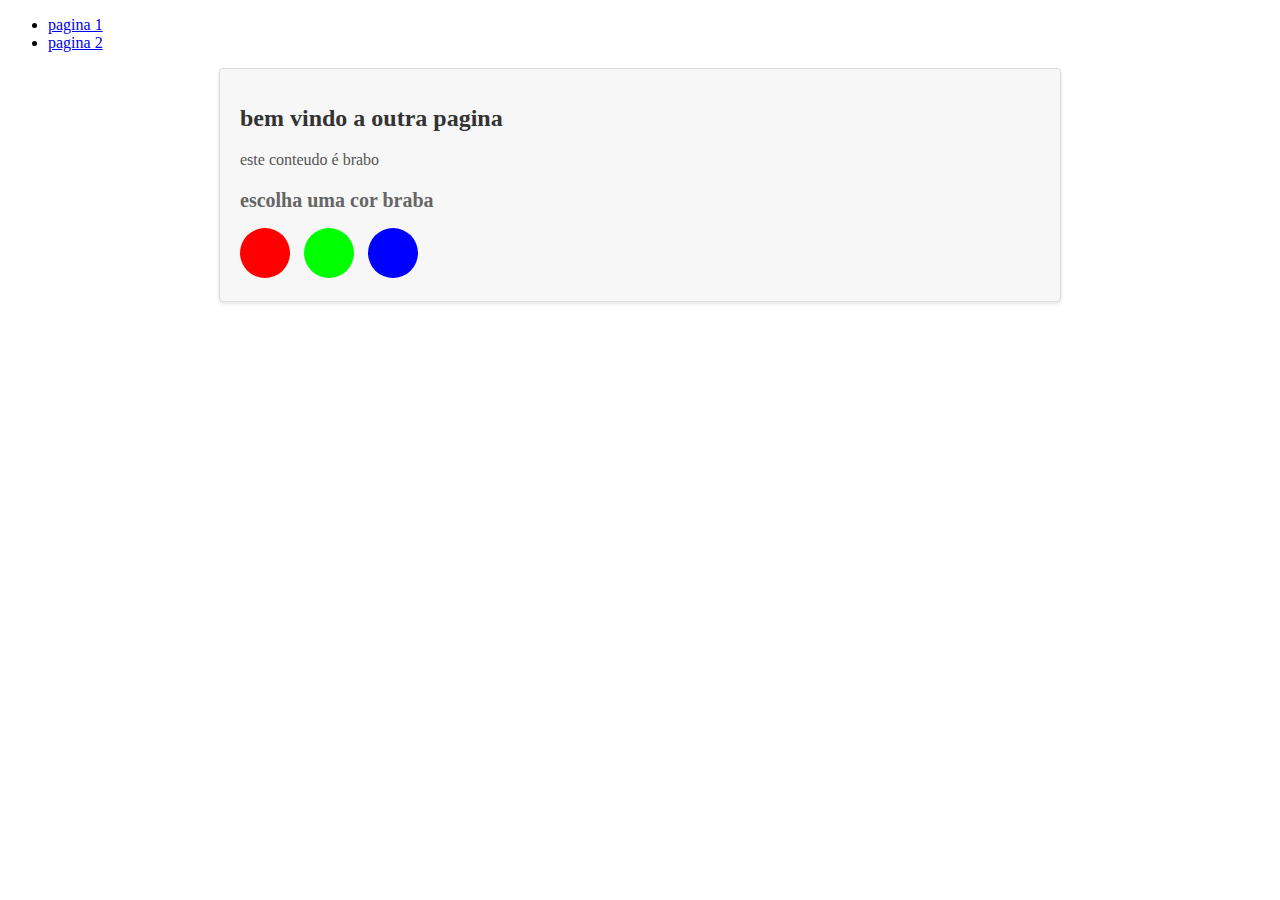
<file: index2.html>
<!DOCTYPE html>
<html lang="en">
<head>
    <link rel="stylesheet" href="style2.css">
    <title>Document</title>
</head>
<body>
    <nav>
        <ul>
            <li><a href="index.html">pagina 1</a></li>
            <li><a href="index.html">pagina 2</a></li>
        </ul>
    </nav>

    <div class="content">
        <h1>bem vindo a outra pagina</h1>
        <p>este conteudo é brabo</p>

        <div class="colorChanger">
            <h2>escolha uma cor braba</h2>
            <button class="colorButton" data-color="#ff0000"></button>
            <button class="colorButton" data-color="#00ff00"></button>
            <button class="colorButton" data-color="#0000ff"></button>
        </div>

        <script src="script2.js"></script>
    </div>
</body>
</html>
</file>
<file: style2.css>
.content{
    max-width: 800px;
    margin: 0 auto;
    padding: 20px;
    background-color: #f7f7f7;
    border: 1px solid #ddd;
    border-radius: 4px;
    box-shadow: 0 2px 4px rgba(0, 0, 0, 0.1);

}

h1{
    color: #333;
    font-size: 24px;
}

h2{
    color: #666;
    font-size: 20px;
}

p{
    color: #555;
    line-height: 1.5;
}

.colorButton{
    width: 50px;
    height: 50px;
    margin-right: 10px;
    border: none;
    border-radius: 50%;
    cursor: pointer;
}

[data-color="#ff0000"]{
    background-color: #ff0000;
}

[data-color="#00ff00"]{
    background-color: #00ff00;
}

[data-color="#0000ff"]{
    background-color: #0000ff;
}
</file>
